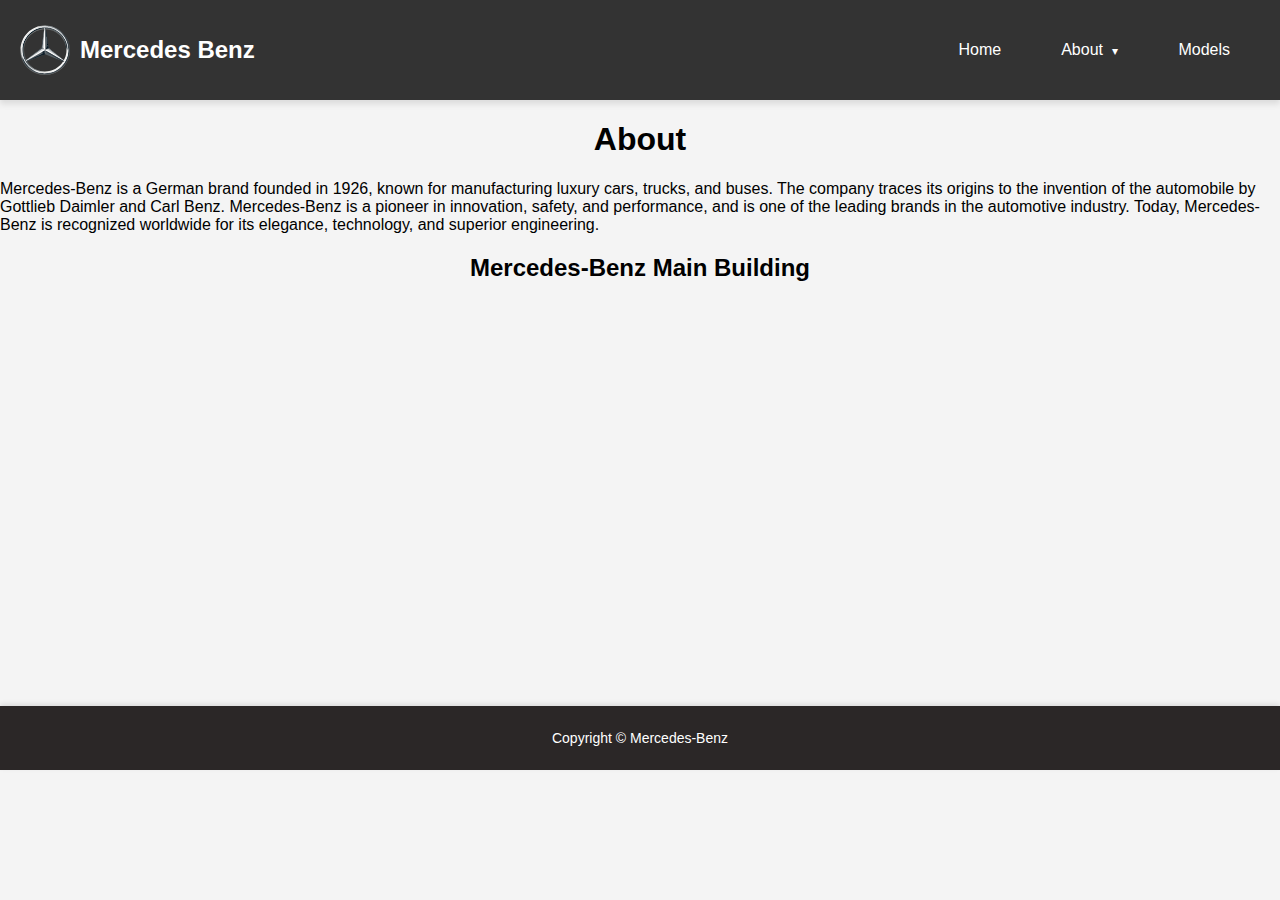
<file: about.html>
<!DOCTYPE html>
<html lang="tr">

<head>
    <meta charset="UTF-8">
    <meta name="viewport" content="width=device-width, initial-scale=1.0">
    <title>Mercedes Benz - About</title>
    <link rel="stylesheet" href="style.css">
</head>

<body>
    <header>
        <nav>
            <div class="logo-container">
                <a href="index.html" class="site-title-link">
                    <img src="logo.svg" alt="Mercedes Logo" class="logo-img">
                    <h1 class="site-title">Mercedes Benz</h1>
                </a>
            </div>
            <ul class="nav-links">
                <li><a href="index.html">Home</a></li>
                <li class="dropdown">
                    <a href="about.html">About <span class="arrow">&#9662;</span></a>
                    <ul class="dropdown-content"> 
                        <li><a href="logos.html">Mercedes logos</a></li>   
                        <li><a href="technology and innovation.html">Technology and Innovation</a></li>
                        <li><a href="founders.html">Founders</a></li>
                    </ul>
                </li> 
                <li><a href="models.html">Models</a></li>  
        </nav>
    </header>

    <div id="content">
        <div id="content">
            <h1 style="text-align: center;">About</h1>
            <p>
                Mercedes-Benz is a German brand founded in 1926, known for manufacturing luxury cars, trucks, and buses. 
                The company traces its origins to the invention of the automobile by Gottlieb Daimler and Carl Benz. 
                Mercedes-Benz is a pioneer in innovation, safety, and performance, and is one of the leading brands in the automotive industry. 
                Today, Mercedes-Benz is recognized worldwide for its elegance, technology, and superior engineering.
            </p>
        </div>
    <div id="map">
        <h2 style="text-align: center;">Mercedes-Benz Main Building</h2>
        <iframe
            src="https://www.google.com/maps/embed?pb=!1m18!1m12!1m3!1d2624.999998473566!2d9.181636315674438!3d48.782318079279534!2m3!1f0!2f0!3f0!3m2!1i1024!2i768!4f13.1!3m3!1m2!1s0x4799db4a0c4d5b6b%3A0x5ad76ab0b8a7db8b!2sMercedes-Benz%20Museum!5e0!3m2!1str!2str!4v1614091923345!5m2!1str!2str"
            width="100%" height="400" style="border:0;" allowfullscreen="" loading="lazy"></iframe>
    </div>
    <div id="footer">
        <p>Copyright © Mercedes-Benz</p>
    </div>
</body>
</html>
</file>
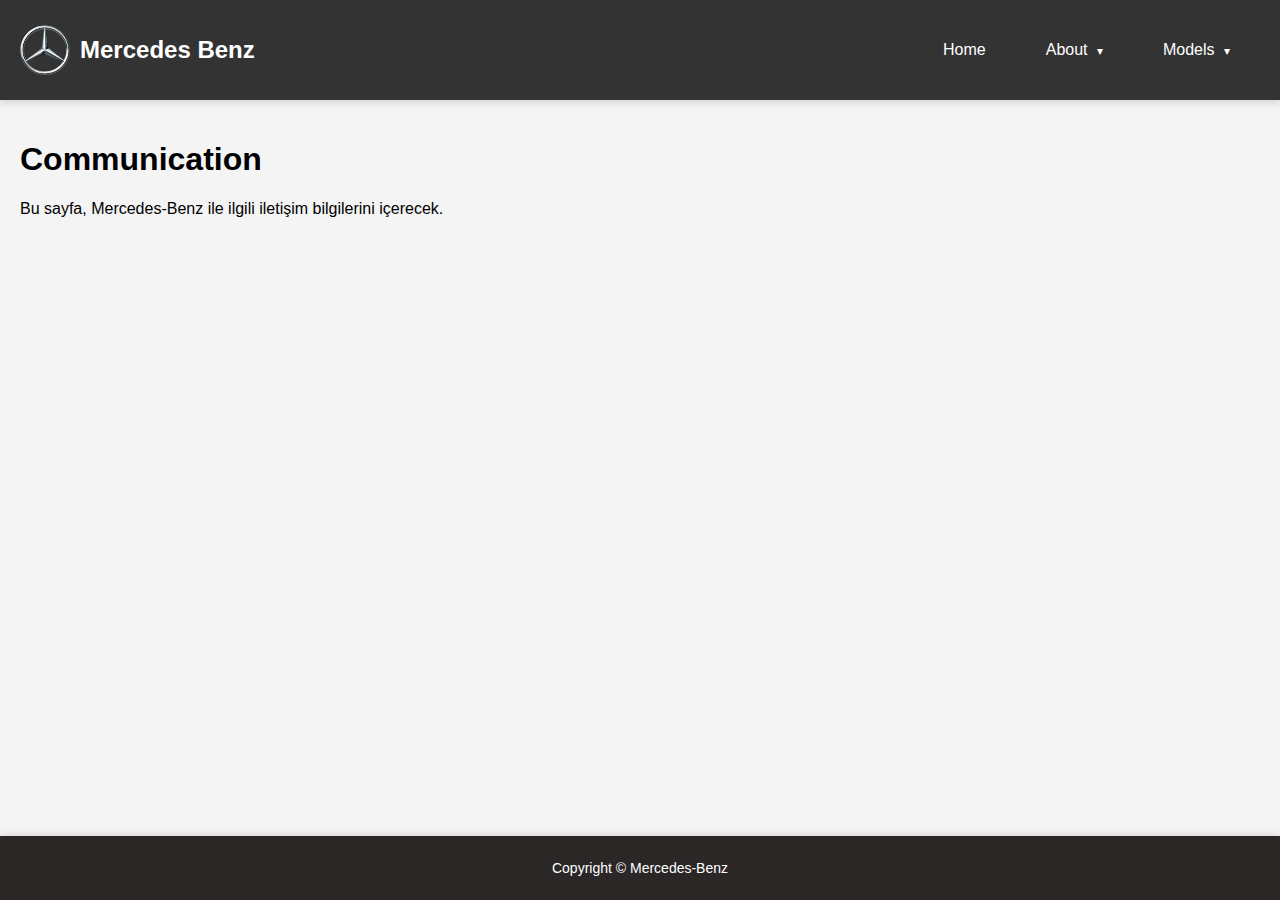
<file: communication.html>
<!DOCTYPE html>
<html lang="tr">

<head>
    <meta charset="UTF-8">
    <meta name="viewport" content="width=device-width, initial-scale=1.0">
    <title>Communication</title>
    <link rel="stylesheet" href="communication.css">
</head>

<body>
    <header>
        <nav>
            <div class="logo-container">
                <a href="index.html" class="site-title-link">
                    <img src="logo.svg" alt="Mercedes Logo" class="logo-img">
                    <h1 class="site-title">Mercedes Benz</h1>
                </a>
            </div>
            <ul class="nav-links">
                <li><a href="index.html">Home</a></li>
                <li class="dropdown">
                    <a href="about.html">About <span class="arrow">&#9662;</span></a>
                    <ul class="dropdown-content">
                        <li><a href="logos.html">Mercedes logos</a></li>
                        <li><a href="technology_and_innovation.html">Technology and Innovation</a></li>
                        <li><a href="communication.html">Communication</a></li>
                    </ul>
                </li>
                <li class="dropdown">
                    <a href="models.html">Models <span class="arrow">&#9662;</span></a>
                    <ul class="dropdown-content">
                        <li><a href="mercedes-benz.html">Mercedes-Benz</a></li>
                        <li><a href="amg.html">AMG</a></li>
                        <li><a href="maybach.html">Maybach</a></li>
                    </ul>
                </li>                
            </ul>
        </nav>
    </header>

    <main id="content">
        <section class="communication-section">
            <h1>Communication</h1>
            <p>Bu sayfa, Mercedes-Benz ile ilgili iletişim bilgilerini içerecek.</p>
        </section>
    </main>

    <footer>
        <p>Copyright © Mercedes-Benz</p>
    </footer>
</body>

</html>
</file>
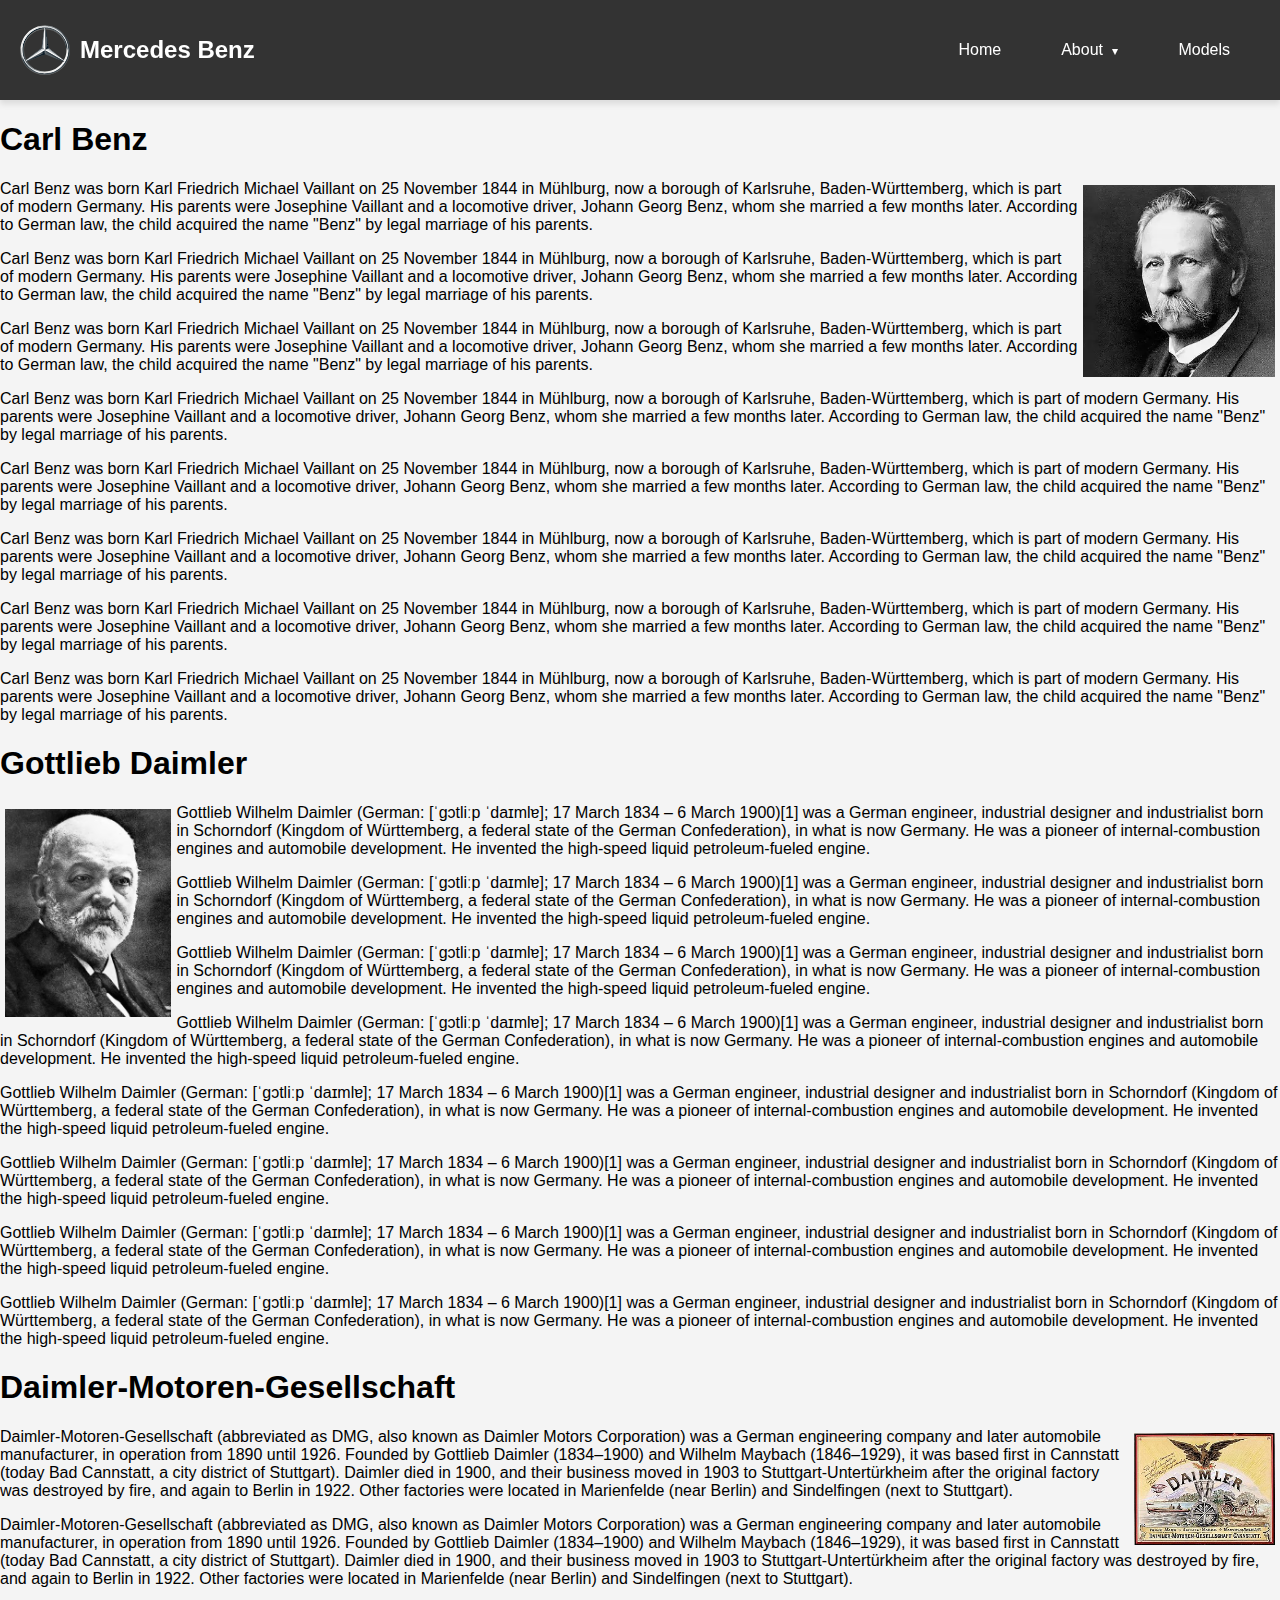
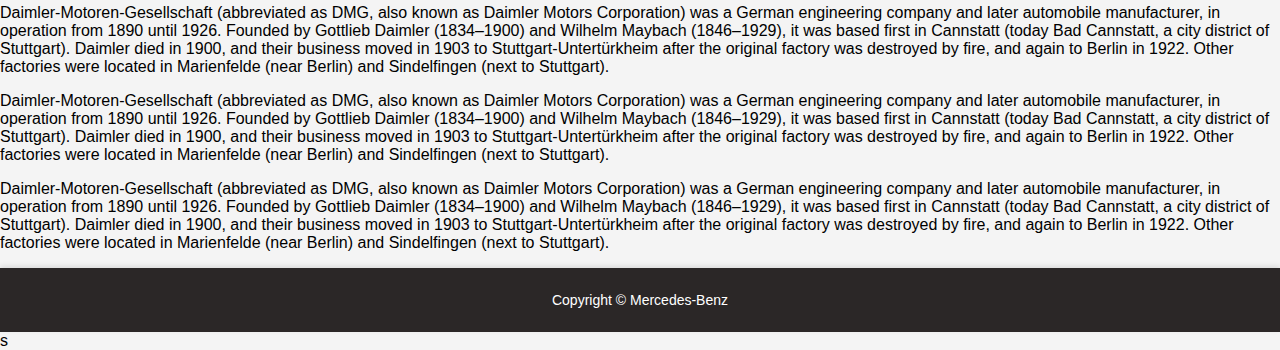
<file: founders.html>
<!DOCTYPE html>
<html lang="tr">

<head>
    <meta charset="UTF-8">
    <meta name="viewport" content="width=device-width, initial-scale=1.0">
    <title>Mercedes Benz - About</title>
    <link rel="stylesheet" href="style.css">
</head>

<body>
    <header>
        <nav>
            <div class="logo-container">
                <a href="index.html" class="site-title-link">
                    <img src="logo.svg" alt="Mercedes Logo" class="logo-img">
                    <h1 class="site-title">Mercedes Benz</h1>
                </a>
            </div>
            <ul class="nav-links">
                <li><a href="index.html">Home</a></li>
                <li class="dropdown">
                    <a href="about.html">About <span class="arrow">&#9662;</span></a>
                    <ul class="dropdown-content"> 
                        <li><a href="logos.html">Mercedes logos</a></li>   
                        <li><a href="technology and innovation.html">Technology and Innovation</a></li>
                        <li><a href="founders.html">Founders</a></li>
                    </ul>
                </li> 
                <li><a href="models.html">Models</a></li>  
        </nav>
    </header>

    <div id="content">
        <h1>Carl Benz</h1>
        <img src="img/carl_benz.jpg" width="15%" style="float:right;margin:5px;">
        <p>
            Carl Benz was born Karl Friedrich Michael Vaillant on 25 November 1844 in Mühlburg, now a borough of
            Karlsruhe, Baden-Württemberg, which is part of modern Germany.
            His parents were Josephine Vaillant and a locomotive driver, Johann Georg Benz, whom she married a few
            months later. According to German law, the child acquired the name
            "Benz" by legal marriage of his parents.
        </p>
        <p>
            Carl Benz was born Karl Friedrich Michael Vaillant on 25 November 1844 in Mühlburg, now a borough of
            Karlsruhe, Baden-Württemberg, which is part of modern Germany.
            His parents were Josephine Vaillant and a locomotive driver, Johann Georg Benz, whom she married a few
            months later. According to German law, the child acquired the name
            "Benz" by legal marriage of his parents.
        </p>
        <p>
            Carl Benz was born Karl Friedrich Michael Vaillant on 25 November 1844 in Mühlburg, now a borough of
            Karlsruhe, Baden-Württemberg, which is part of modern Germany.
            His parents were Josephine Vaillant and a locomotive driver, Johann Georg Benz, whom she married a few
            months later. According to German law, the child acquired the name
            "Benz" by legal marriage of his parents.
        </p>
        <p>
            Carl Benz was born Karl Friedrich Michael Vaillant on 25 November 1844 in Mühlburg, now a borough of
            Karlsruhe, Baden-Württemberg, which is part of modern Germany.
            His parents were Josephine Vaillant and a locomotive driver, Johann Georg Benz, whom she married a few
            months later. According to German law, the child acquired the name
            "Benz" by legal marriage of his parents.
        </p>
        <p>
            Carl Benz was born Karl Friedrich Michael Vaillant on 25 November 1844 in Mühlburg, now a borough of
            Karlsruhe, Baden-Württemberg, which is part of modern Germany.
            His parents were Josephine Vaillant and a locomotive driver, Johann Georg Benz, whom she married a few
            months later. According to German law, the child acquired the name
            "Benz" by legal marriage of his parents.
        </p>
        <p>
            Carl Benz was born Karl Friedrich Michael Vaillant on 25 November 1844 in Mühlburg, now a borough of
            Karlsruhe, Baden-Württemberg, which is part of modern Germany.
            His parents were Josephine Vaillant and a locomotive driver, Johann Georg Benz, whom she married a few
            months later. According to German law, the child acquired the name
            "Benz" by legal marriage of his parents.
        </p>
        <p>
            Carl Benz was born Karl Friedrich Michael Vaillant on 25 November 1844 in Mühlburg, now a borough of
            Karlsruhe, Baden-Württemberg, which is part of modern Germany.
            His parents were Josephine Vaillant and a locomotive driver, Johann Georg Benz, whom she married a few
            months later. According to German law, the child acquired the name
            "Benz" by legal marriage of his parents.
        </p>
        <p>
            Carl Benz was born Karl Friedrich Michael Vaillant on 25 November 1844 in Mühlburg, now a borough of
            Karlsruhe, Baden-Württemberg, which is part of modern Germany.
            His parents were Josephine Vaillant and a locomotive driver, Johann Georg Benz, whom she married a few
            months later. According to German law, the child acquired the name
            "Benz" by legal marriage of his parents.
        </p>

        <h1>Gottlieb Daimler</h1>
        <img src="img/gottlieb-daimler.jpg" width="13%" style="float:left;margin:5px;">
        <p>
            Gottlieb Wilhelm Daimler (German: [ˈɡɔtliːp ˈdaɪmlɐ]; 17 March 1834 – 6 March 1900)[1] was a German
            engineer,
            industrial designer and industrialist born in Schorndorf
            (Kingdom of Württemberg, a federal state of the German Confederation), in what is now Germany.
            He was a pioneer of internal-combustion engines and automobile development. He invented the high-speed
            liquid petroleum-fueled engine.
        </p>
        <p>
            Gottlieb Wilhelm Daimler (German: [ˈɡɔtliːp ˈdaɪmlɐ]; 17 March 1834 – 6 March 1900)[1] was a German
            engineer,
            industrial designer and industrialist born in Schorndorf
            (Kingdom of Württemberg, a federal state of the German Confederation), in what is now Germany.
            He was a pioneer of internal-combustion engines and automobile development. He invented the high-speed
            liquid petroleum-fueled engine.
        </p>
        <p>
            Gottlieb Wilhelm Daimler (German: [ˈɡɔtliːp ˈdaɪmlɐ]; 17 March 1834 – 6 March 1900)[1] was a German
            engineer,
            industrial designer and industrialist born in Schorndorf
            (Kingdom of Württemberg, a federal state of the German Confederation), in what is now Germany.
            He was a pioneer of internal-combustion engines and automobile development. He invented the high-speed
            liquid petroleum-fueled engine.
        </p>
        <p>
            Gottlieb Wilhelm Daimler (German: [ˈɡɔtliːp ˈdaɪmlɐ]; 17 March 1834 – 6 March 1900)[1] was a German
            engineer,
            industrial designer and industrialist born in Schorndorf
            (Kingdom of Württemberg, a federal state of the German Confederation), in what is now Germany.
            He was a pioneer of internal-combustion engines and automobile development. He invented the high-speed
            liquid petroleum-fueled engine.
        </p>
        <p>
            Gottlieb Wilhelm Daimler (German: [ˈɡɔtliːp ˈdaɪmlɐ]; 17 March 1834 – 6 March 1900)[1] was a German
            engineer,
            industrial designer and industrialist born in Schorndorf
            (Kingdom of Württemberg, a federal state of the German Confederation), in what is now Germany.
            He was a pioneer of internal-combustion engines and automobile development. He invented the high-speed
            liquid petroleum-fueled engine.
        </p>
        <p>
            Gottlieb Wilhelm Daimler (German: [ˈɡɔtliːp ˈdaɪmlɐ]; 17 March 1834 – 6 March 1900)[1] was a German
            engineer,
            industrial designer and industrialist born in Schorndorf
            (Kingdom of Württemberg, a federal state of the German Confederation), in what is now Germany.
            He was a pioneer of internal-combustion engines and automobile development. He invented the high-speed
            liquid petroleum-fueled engine.
        </p>
        <p>
            Gottlieb Wilhelm Daimler (German: [ˈɡɔtliːp ˈdaɪmlɐ]; 17 March 1834 – 6 March 1900)[1] was a German
            engineer,
            industrial designer and industrialist born in Schorndorf
            (Kingdom of Württemberg, a federal state of the German Confederation), in what is now Germany.
            He was a pioneer of internal-combustion engines and automobile development. He invented the high-speed
            liquid petroleum-fueled engine.
        </p>
        <p>
            Gottlieb Wilhelm Daimler (German: [ˈɡɔtliːp ˈdaɪmlɐ]; 17 March 1834 – 6 March 1900)[1] was a German
            engineer,
            industrial designer and industrialist born in Schorndorf
            (Kingdom of Württemberg, a federal state of the German Confederation), in what is now Germany.
            He was a pioneer of internal-combustion engines and automobile development. He invented the high-speed
            liquid petroleum-fueled engine.
        </p>

        <h1>Daimler-Motoren-Gesellschaft</h1>
        <img src="img/DMG-Werbung-1890.jpg" width="11%" style="float:right;margin:5px;">
        <p>
            Daimler-Motoren-Gesellschaft (abbreviated as DMG, also known as Daimler Motors Corporation) was a German
            engineering company and later automobile manufacturer, in operation from 1890 until 1926.
            Founded by Gottlieb Daimler (1834–1900) and Wilhelm Maybach (1846–1929), it was based first in Cannstatt
            (today Bad Cannstatt, a city district of Stuttgart). Daimler died in 1900, and their business
            moved in 1903 to Stuttgart-Untertürkheim after the original factory was destroyed by fire, and again to
            Berlin in 1922. Other factories were located in Marienfelde (near Berlin) and Sindelfingen (next to
            Stuttgart).
        </p>
        <p>
            Daimler-Motoren-Gesellschaft (abbreviated as DMG, also known as Daimler Motors Corporation) was a German
            engineering company and later automobile manufacturer, in operation from 1890 until 1926.
            Founded by Gottlieb Daimler (1834–1900) and Wilhelm Maybach (1846–1929), it was based first in Cannstatt
            (today Bad Cannstatt, a city district of Stuttgart). Daimler died in 1900, and their business
            moved in 1903 to Stuttgart-Untertürkheim after the original factory was destroyed by fire, and again to
            Berlin in 1922. Other factories were located in Marienfelde (near Berlin) and Sindelfingen (next to
            Stuttgart).
        </p>
        <p>
            Daimler-Motoren-Gesellschaft (abbreviated as DMG, also known as Daimler Motors Corporation) was a German
            engineering company and later automobile manufacturer, in operation from 1890 until 1926.
            Founded by Gottlieb Daimler (1834–1900) and Wilhelm Maybach (1846–1929), it was based first in Cannstatt
            (today Bad Cannstatt, a city district of Stuttgart). Daimler died in 1900, and their business
            moved in 1903 to Stuttgart-Untertürkheim after the original factory was destroyed by fire, and again to
            Berlin in 1922. Other factories were located in Marienfelde (near Berlin) and Sindelfingen (next to
            Stuttgart).
        </p>
        <p>
            Daimler-Motoren-Gesellschaft (abbreviated as DMG, also known as Daimler Motors Corporation) was a German
            engineering company and later automobile manufacturer, in operation from 1890 until 1926.
            Founded by Gottlieb Daimler (1834–1900) and Wilhelm Maybach (1846–1929), it was based first in Cannstatt
            (today Bad Cannstatt, a city district of Stuttgart). Daimler died in 1900, and their business
            moved in 1903 to Stuttgart-Untertürkheim after the original factory was destroyed by fire, and again to
            Berlin in 1922. Other factories were located in Marienfelde (near Berlin) and Sindelfingen (next to
            Stuttgart).
        </p>
        <p>
            Daimler-Motoren-Gesellschaft (abbreviated as DMG, also known as Daimler Motors Corporation) was a German
            engineering company and later automobile manufacturer, in operation from 1890 until 1926.
            Founded by Gottlieb Daimler (1834–1900) and Wilhelm Maybach (1846–1929), it was based first in Cannstatt
            (today Bad Cannstatt, a city district of Stuttgart). Daimler died in 1900, and their business
            moved in 1903 to Stuttgart-Untertürkheim after the original factory was destroyed by fire, and again to
            Berlin in 1922. Other factories were located in Marienfelde (near Berlin) and Sindelfingen (next to
            Stuttgart).
        </p>
    </div>
    <div id="footer">
        <p>Copyright © Mercedes-Benz</p>
    </div>
</body>
</html>

<search>s</search>
</file>
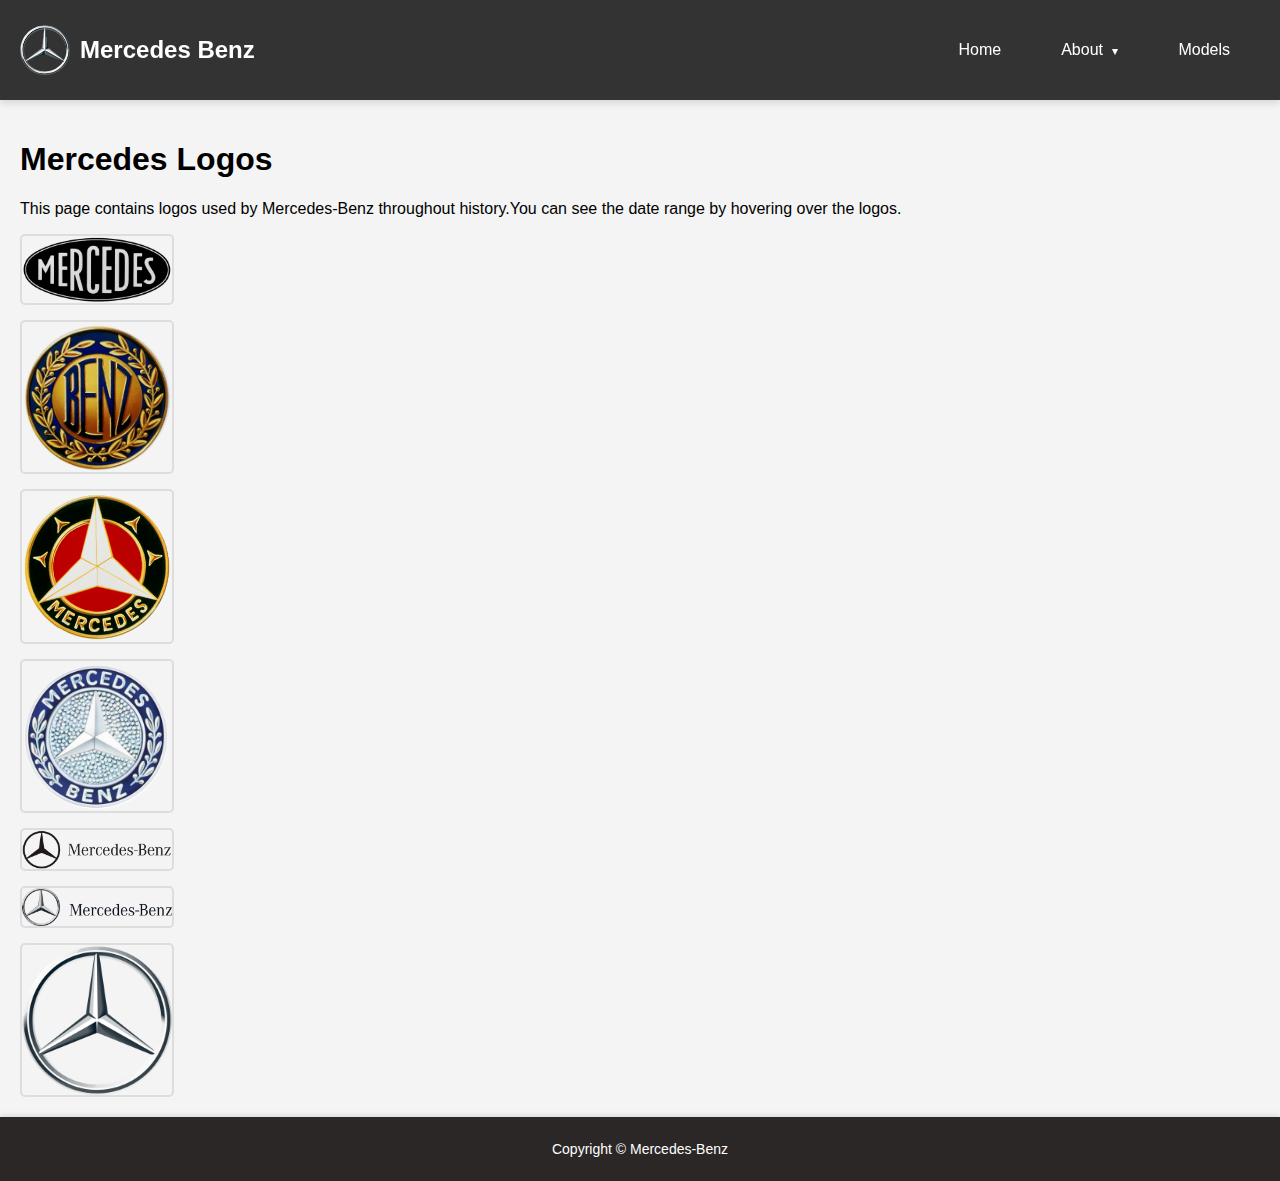
<file: logos.html>
<!DOCTYPE html>
<html lang="tr">
<head>
    <meta charset="UTF-8">
    <meta name="viewport" content="width=device-width, initial-scale=1.0">
    <title>Mercedes Logos</title>
    <link rel="stylesheet" href="logos.css">
</head>
<body>
    <header>
        <nav>
            <div class="logo-container">
                <a href="index.html" class="site-title-link">
                    <img src="logo.svg" alt="Mercedes Logo" class="logo-img">
                    <h1 class="site-title">Mercedes Benz</h1>
                </a>
            </div>
            <ul class="nav-links">
                <li><a href="index.html">Home</a></li>
                <li class="dropdown">
                    <a href="about.html">About <span class="arrow">&#9662;</span></a>
                    <ul class="dropdown-content"> 
                        <li><a href="logos.html">Mercedes logos</a></li>   
                        <li><a href="technology and innovation.html">Technology and Innovation</a></li>
                        <li><a href="founders.html">Founders</a></li>
                    </ul>
                </li> 
                <li><a href="models.html">Models</a></li>  
        </nav>
    </header>

    <main id="content">
        <section class="logos-section">
            <h1>Mercedes Logos</h1>
            <p>This page contains logos used by Mercedes-Benz throughout history.You can see the date range by hovering over the logos.</p>
            <div class="logos-gallery">
                <!-- Logolar -->
                <div class="logo-item">
                    <img src="img/mercedes_logo_2.png" alt="Mercedes Logo 1">
                    <span class="logo-period">1909-1916</span>
                </div>
                <div class="logo-item">
                    <img src="img/mercedes_logo_3.png" alt="Mercedes Logo 2">
                    <span class="logo-period">1916-1926</span>
                </div>
                <div class="logo-item">
                    <img src="img/mercedes_logo_4.png" alt="Mercedes Logo 3">
                    <span class="logo-period">1926-1933</span>
                </div>
                <div class="logo-item">
                    <img src="img/mercedes_logo_5.png" alt="Mercedes Logo 4">
                    <span class="logo-period">1933-1989</span>
                </div>
                <div class="logo-item">
                    <img src="img/mercedes_logo_6.png" alt="Mercedes Logo 5">
                    <span class="logo-period">1989-2007</span>
                </div>
                <div class="logo-item">
                    <img src="img/mercedes_logo_7.png" alt="Mercedes Logo 6">
                    <span class="logo-period">2007-2018</span>
                </div>
                <div class="logo-item">
                    <img src="img/mercedes_logo_8.png" alt="Mercedes Logo 7">
                    <span class="logo-period">2018-present</span>
                </div>
            </div>
        </section>
    </main>

    <footer>
        <p>Copyright © Mercedes-Benz</p>
    </footer>
</body>
</html>
</file>
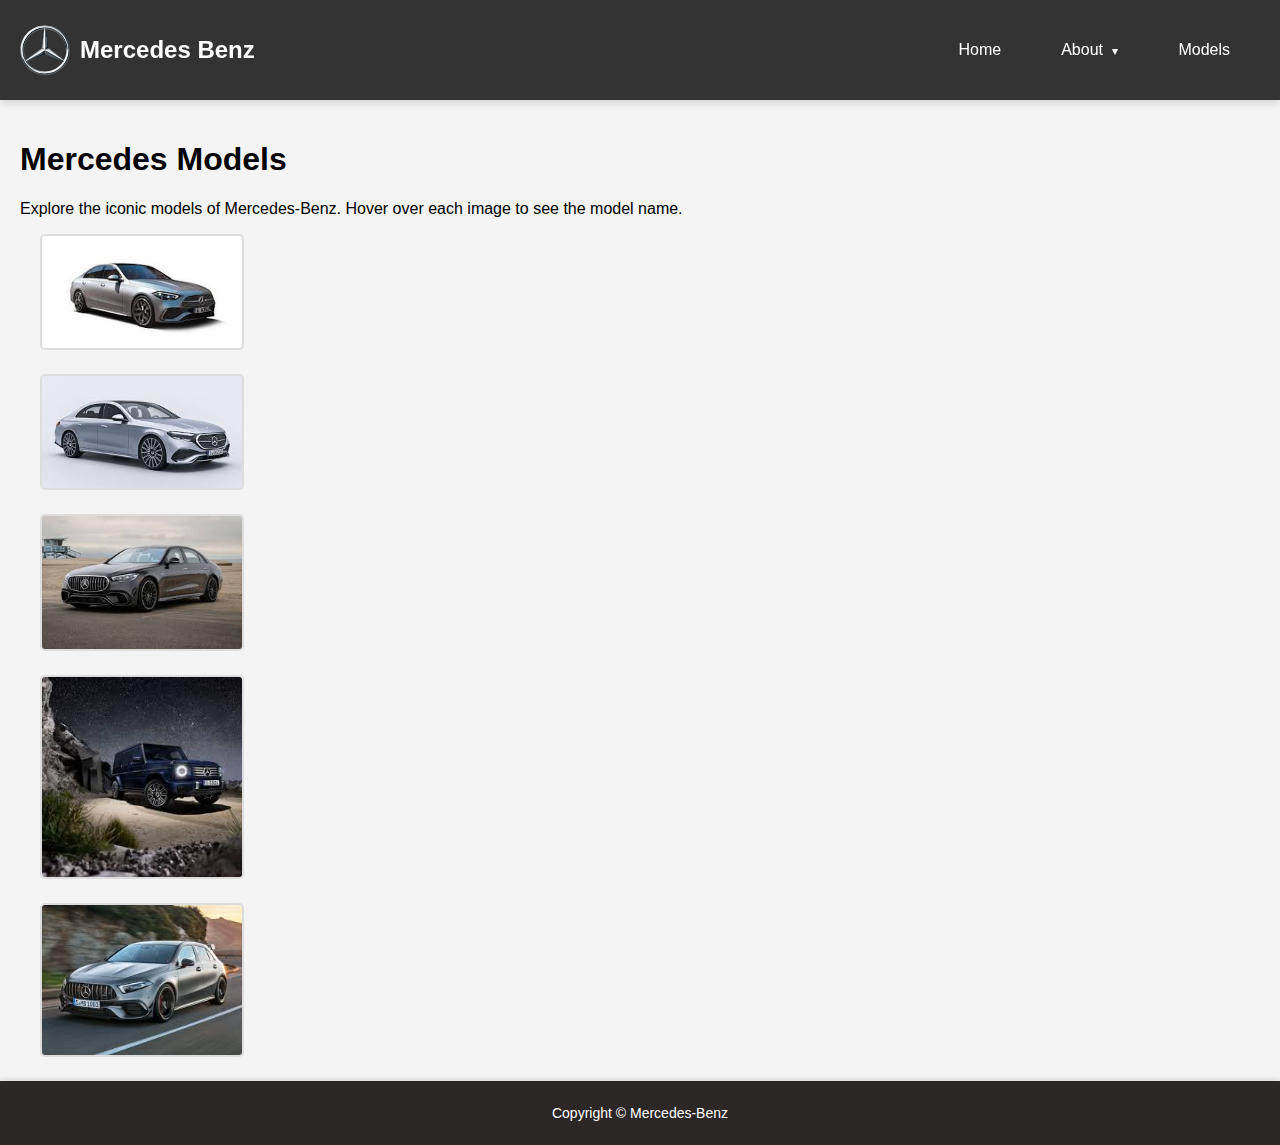
<file: models.html>
<!DOCTYPE html>
<html lang="tr">
<head>
    <meta charset="UTF-8">
    <meta name="viewport" content="width=device-width, initial-scale=1.0">
    <title>Mercedes Models</title>
    <link rel="stylesheet" href="models.css">
</head>
<body>
    <header>
        <nav>
            <div class="logo-container">
                <a href="index.html" class="site-title-link">
                    <img src="logo.svg" alt="Mercedes Logo" class="logo-img">
                    <h1 class="site-title">Mercedes Benz</h1>
                </a>
            </div>
            <ul class="nav-links">
                <li><a href="index.html">Home</a></li>
                <li class="dropdown">
                    <a href="about.html">About <span class="arrow">&#9662;</span></a>
                    <ul class="dropdown-content"> 
                        <li><a href="logos.html">Mercedes logos</a></li>   
                        <li><a href="technology and innovation.html">Technology and Innovation</a></li>
                        <li><a href="founders.html">Founders</a></li>
                    </ul>
                </li> 
                <li><a href="models.html">Models</a></li>  
        </nav>
    </header>

    <main id="content">
        <section class="models-section">
            <h1>Mercedes Models</h1>
            <p>Explore the iconic models of Mercedes-Benz. Hover over each image to see the model name.</p>
            <div class="models-gallery">
                <!-- Modeller -->
                <div class="model-item">
                    <div class="model-image">
                        <img src="img/model_1.jpg" alt="Mercedes Model 1">
                    </div>
                    <div class="model-description">
                        <span class="model-name">Mercedes-Benz C-Class</span>
                        <p class="model-text">The Mercedes-Benz C-Class is a series of compact executive cars produced by Mercedes-Benz Group AG. Introduced in 1993 as a replacement for the 190 (W201) range, the C-Class was the smallest model in the marque's line-up until the W168 A-Class arrived in 1997. The C-Class has been available with a "4MATIC" four-wheel drive option since 2002. The third generation (W204) was launched in 2007 while the current W206 generation was launched in 2021.</p>
                    </div>
                </div>
                <div class="model-item">
                    <div class="model-image">
                        <img src="img/model_2.jpg" alt="Mercedes Model 2">
                    </div>
                    <div class="model-description">
                        <span class="model-name">Mercedes-Benz E-Class</span>
                        <p class="model-text">The E-Class is an executive car line-up produced by Mercedes-Benz. First introduced in 1953, the E-Class has consistently been among the brand’s most popular models, known for its luxury, performance, and cutting-edge technology.</p>
                    </div>
                </div>
                <div class="model-item">
                    <div class="model-image">
                        <img src="img/model_3.jpg" alt="Mercedes Model 3">
                    </div>
                    <div class="model-description">
                        <span class="model-name">Mercedes-Benz S-Class</span>
                        <p class="model-text">The S-Class is the flagship luxury vehicle produced by Mercedes-Benz, showcasing the latest technology and innovation. It has been a symbol of performance and refinement since its introduction in 1954.</p>
                    </div>
                </div>
                <div class="model-item">
                    <div class="model-image">
                        <img src="img/model_4.jpg" alt="Mercedes Model 4">
                    </div>
                    <div class="model-description">
                        <span class="model-name">Mercedes-Benz G-Class</span>
                        <p class="model-text">The G-Class is a luxury SUV that combines off-road capability with opulent design. Initially developed as a military vehicle in 1979, it has since evolved into a luxury icon.</p>
                    </div>
                </div>
                <div class="model-item">
                    <div class="model-image">
                        <img src="img/model_5.jpg" alt="Mercedes Model 5">
                    </div>
                    <div class="model-description">
                        <span class="model-name">Mercedes-Benz A-Class</span>
                        <p class="model-text">The A-Class is a compact luxury hatchback produced by Mercedes-Benz. It is known for its youthful styling, advanced technology, and strong performance, making it a popular choice among younger buyers.</p>
                    </div>
                </div>
            </div>
        </section>
    </main>

    <footer>
        <p>Copyright © Mercedes-Benz</p>
    </footer>
</body>
</html>
</file>
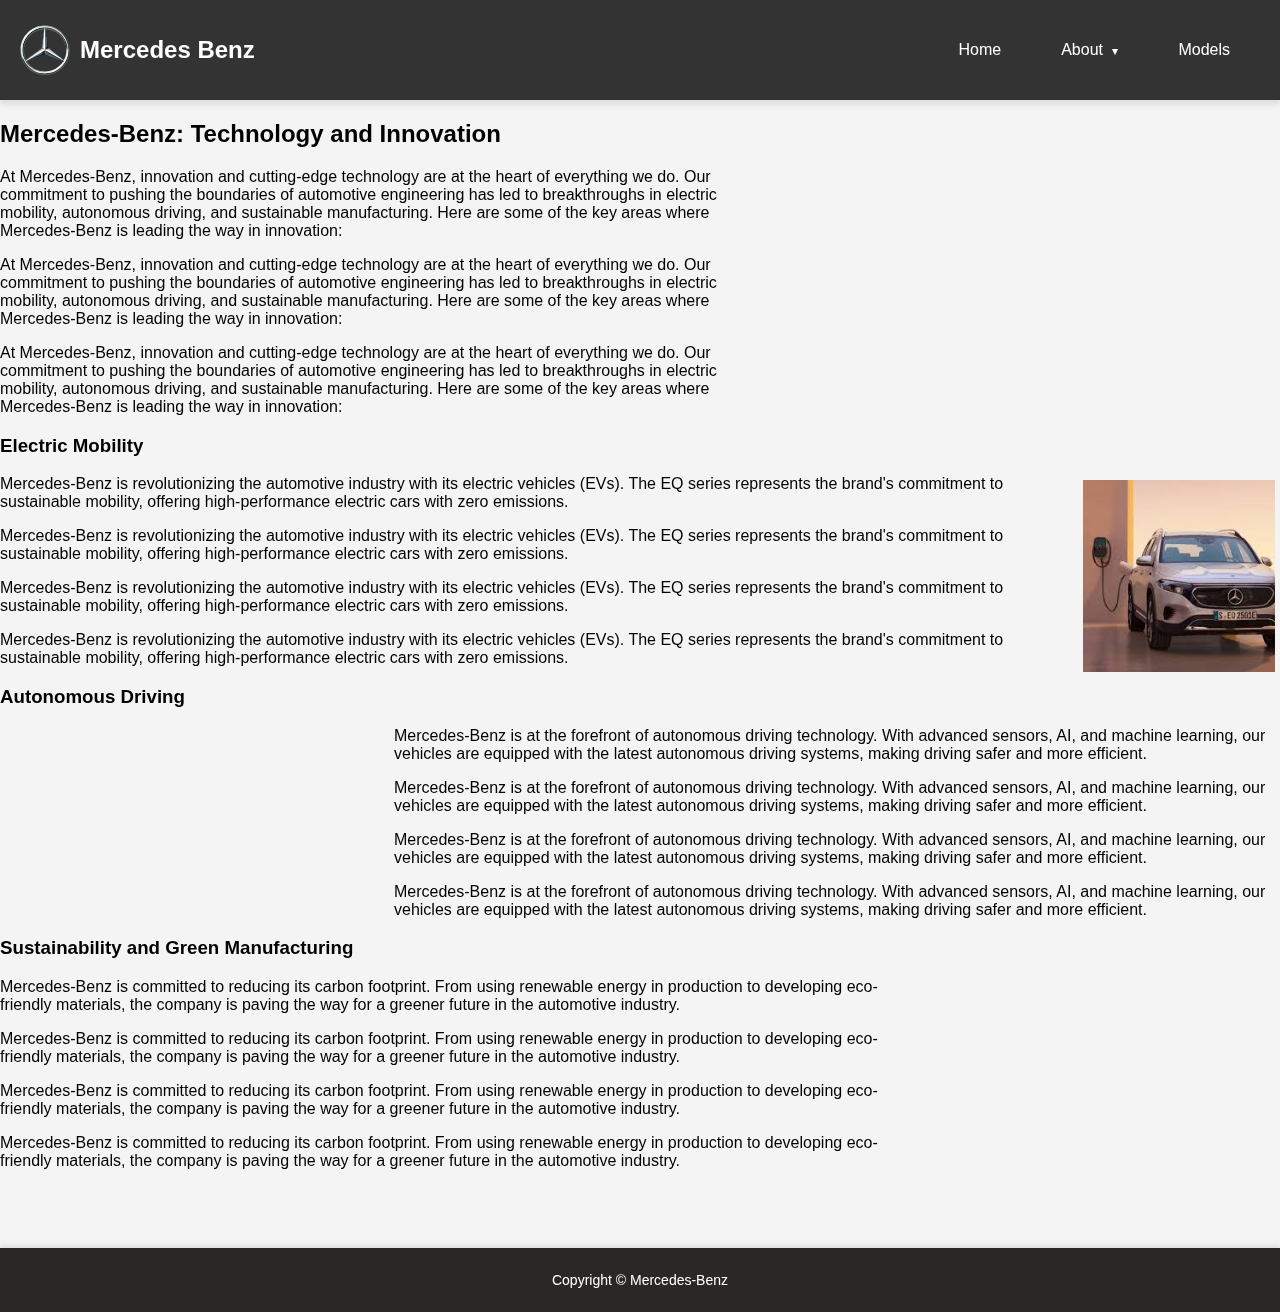
<file: technology and innovation.html>
<!DOCTYPE html>
<html lang="tr">

<head>
    <meta charset="UTF-8">
    <meta name="viewport" content="width=device-width, initial-scale=1.0">
    <title>Mercedes Benz - About</title>
    <link rel="stylesheet" href="style.css">
</head>

<body>
    <header>
        <nav>
            <div class="logo-container">
                <a href="index.html" class="site-title-link">
                    <img src="logo.svg" alt="Mercedes Logo" class="logo-img">
                    <h1 class="site-title">Mercedes Benz</h1>
                </a>
            </div>
            <ul class="nav-links">
                <li><a href="index.html">Home</a></li>
                <li class="dropdown">
                    <a href="about.html">About <span class="arrow">&#9662;</span></a>
                    <ul class="dropdown-content"> 
                        <li><a href="logos.html">Mercedes logos</a></li>   
                        <li><a href="technology and innovation.html">Technology and Innovation</a></li>
                        <li><a href="founders.html">Founders</a></li>
                    </ul>
                </li> 
                <li><a href="models.html">Models</a></li>  
        </nav>
    </header>

    <!-- Technology and Innovation Section -->
    <section id="technology-innovation">
        <iframe 
        width="500" 
        height="275" 
        style="float:right; margin:5px;" 
        src="https://www.youtube.com/embed/rstY8u0vpLA?si=GuVsQN5C7IzpL9sj" 
        title="YouTube video player" 
        frameborder="0" 
        allow="accelerometer; autoplay; clipboard-write; encrypted-media; gyroscope; picture-in-picture; web-share" 
        referrerpolicy="strict-origin-when-cross-origin" 
        allowfullscreen>
        </iframe>
        <h2>Mercedes-Benz: Technology and Innovation</h2>
        <p>At Mercedes-Benz, innovation and cutting-edge technology are at the heart of everything we do.
        Our commitment to pushing the boundaries of automotive engineering has led to breakthroughs in electric mobility, autonomous driving, and sustainable manufacturing.
        Here are some of the key areas where Mercedes-Benz is leading the way in innovation:</p>
        <p>At Mercedes-Benz, innovation and cutting-edge technology are at the heart of everything we do.
        Our commitment to pushing the boundaries of automotive engineering has led to breakthroughs in electric mobility, autonomous driving, and sustainable manufacturing.
        Here are some of the key areas where Mercedes-Benz is leading the way in innovation:</p>
        <p>At Mercedes-Benz, innovation and cutting-edge technology are at the heart of everything we do.
        Our commitment to pushing the boundaries of automotive engineering has led to breakthroughs in electric mobility, autonomous driving, and sustainable manufacturing.
        Here are some of the key areas where Mercedes-Benz is leading the way in innovation:</p>
        <div class="technology-image-container"></div>
        
        
        </div>
        
        <div class="innovation-areas">
            <div class="innovation-item">
                <h3>Electric Mobility</h3>
                <img src="img/mercedes-elektrikli.jpg" width="15%" style="float:right;margin:5px;">
                <p>Mercedes-Benz is revolutionizing the automotive industry with its electric vehicles (EVs). The EQ series represents the brand's commitment to sustainable mobility,
                offering high-performance electric cars with zero emissions.</p>
                <p>Mercedes-Benz is revolutionizing the automotive industry with its electric vehicles (EVs). The EQ series represents the brand's commitment to sustainable mobility,
                offering high-performance electric cars with zero emissions.</p>
                <p>Mercedes-Benz is revolutionizing the automotive industry with its electric vehicles (EVs). The EQ series represents the brand's commitment to sustainable mobility,
                offering high-performance electric cars with zero emissions.</p>
                <p>Mercedes-Benz is revolutionizing the automotive industry with its electric vehicles (EVs). The EQ series represents the brand's commitment to sustainable mobility,
                offering high-performance electric cars with zero emissions.</p>
            </div>
            <div class="innovation-item">
                <h3>Autonomous Driving</h3>
                <iframe 
                src="https://www.youtube.com/embed/k_wxo88xugU?si=QwqR5VdsSh01FqNN" 
                width="30%" 
                height="200" 
                style="float:left; margin:5px;" 
                title="Autonomous Driving" 
                frameborder="0" 
                allow="accelerometer; autoplay; clipboard-write; encrypted-media; gyroscope; picture-in-picture; web-share" 
                referrerpolicy="strict-origin-when-cross-origin" 
                allowfullscreen>
                </iframe>
                <p>Mercedes-Benz is at the forefront of autonomous driving technology. With advanced sensors, AI, and machine learning, our vehicles are equipped with the latest autonomous
                driving systems, making driving safer and more efficient.</p>
                <p>Mercedes-Benz is at the forefront of autonomous driving technology. With advanced sensors, AI, and machine learning, our vehicles are equipped with the latest autonomous
                driving systems, making driving safer and more efficient.</p>
                <p>Mercedes-Benz is at the forefront of autonomous driving technology. With advanced sensors, AI, and machine learning, our vehicles are equipped with the latest autonomous
                driving systems, making driving safer and more efficient.</p>
                <p>Mercedes-Benz is at the forefront of autonomous driving technology. With advanced sensors, AI, and machine learning, our vehicles are equipped with the latest autonomous
                driving systems, making driving safer and more efficient.</p>
            </div>
            <div class="innovation-item">
                <h3>Sustainability and Green Manufacturing</h3>
                <iframe src="https://www.youtube.com/embed/Rgit2T2L9vg?si=adkrlI9kGg4cijIl" 
                width="30%" 
                height="260" 
                style="float:right;margin:5px;" 
                title="Sustainability and Green Manufacturing" 
                frameborder="0" 
                allow="accelerometer; clipboard-write; encrypted-media; gyroscope; picture-in-picture; web-share" 
                referrerpolicy="strict-origin-when-cross-origin" 
                allowfullscreen>
                </iframe>
                
                <p>Mercedes-Benz is committed to reducing its carbon footprint. From using renewable energy in production to developing eco-friendly materials, the company is paving the way
                for a greener future in the automotive industry.</p>
                <p>Mercedes-Benz is committed to reducing its carbon footprint. From using renewable energy in production to developing eco-friendly materials, the company is paving the way
                for a greener future in the automotive industry.</p>
                <p>Mercedes-Benz is committed to reducing its carbon footprint. From using renewable energy in production to developing eco-friendly materials, the company is paving the way
                for a greener future in the automotive industry.</p>
                <p>Mercedes-Benz is committed to reducing its carbon footprint. From using renewable energy in production to developing eco-friendly materials, the company is paving the way
                for a greener future in the automotive industry.</p>
                
                <!-- Video Embed with autoplay and mute -->
            </div>
        </div>
    </section>

    <!-- Footer -->
    <div id="footer">
        <p>Copyright © Mercedes-Benz</p>
    </div>
</body>
</html>
</file>
<file: style.css>
/* Genel Ayarlar */
body {
    margin: 0;
    font-family: Arial, sans-serif;
    background-color: #f4f4f4;
    display: flex;
    flex-direction: column;
    min-height: 100vh;
}

/* Header Ayarları */
header {
    background-color: #333;
    padding: 25px 20px;
    position: sticky;
    top: 0;
    z-index: 1000;
    box-shadow: 0 4px 6px rgba(0, 0, 0, 0.1);
    display: flex;
    justify-content: space-between;
    align-items: center;
}

/* Logo ve Başlık Ayarları */
.logo-container {
    display: flex;
    align-items: center;
    flex: 1;
}

.logo-img {
    width: 50px;
    height: auto;
    margin-right: 10px;
}

.site-title {
    margin: 0;
    color: white;
    font-size: 24px;
    font-weight: bold;
}

.site-title-link {
    text-decoration: none;
    display: flex;
    align-items: center;
    color: white;
}

.site-title-link:hover {
    opacity: 0.8;
}

/* Menü Ayarları */
nav {
    display: flex;
    justify-content: space-between;
    align-items: center;
    width: 100%;
}

.nav-links {
    list-style: none;
    display: flex;
    margin: 0;
    padding: 0;
    justify-content: flex-end; /* Sağ tarafa hizalar */
    flex: 1; /* Sağ tarafa genişlik verir */
}

.nav-links li {
    margin: 0 15px;
    position: relative; /* Dropdown için gerekli */
}

.nav-links a {
    text-decoration: none;
    color: white;
    padding: 10px 15px;
    transition: background-color 0.3s ease;
    font-size: 16px;
    border-radius: 0; /* Yuvarlak köşe kaldırıldı */
}

.nav-links a:hover {
    background-color: #575757;
    border-radius: 0; /* Hover durumunda da yuvarlak köşe kaldırıldı */
}

/* Ok İşareti Stili */
.arrow {
    margin-left: 5px; /* Ok işaretini yazıdan ayırır */
    font-size: 12px; /* Ok işaretinin boyutunu ayarlar */
    transition: transform 0.3s ease; /* Animasyon ekler */
}

/* Hover Durumunda Ok İşareti */
.dropdown:hover .arrow {
    transform: rotate(180deg); /* Hover olduğunda oku yukarı çevirir */
}

/* Dropdown Ayarları */
.dropdown {
    position: relative; /* Dropdown menüsünü menü öğesiyle ilişkilendirir */
}

.dropdown-content {
    display: none;
    position: absolute;
    background-color: white;
    box-shadow: 0px 8px 16px rgba(0, 0, 0, 0.2);
    z-index: 1000; /* Dropdown menüsünü diğer öğelerin üstünde tutar */
    min-width: 200px;
    border-radius: 5px;
    overflow: hidden;
    left: auto; /* Sol hizalamayı kaldırır */
    right: 0; /* Sağ hizalar */
}

.dropdown-content a {
    padding: 10px 15px;
    color: #333;
    text-decoration: none;
    display: block;
}

.dropdown-content a:hover {
    background-color: #f4f4f4;
}

.dropdown:hover .dropdown-content {
    display: block; /* Hover edildiğinde dropdown görünür */
}

/* Hero Bölümü */
#hero {
    background-image: url('hero-image.jpg'); /* Arka plan resmi */
    background-size: cover;
    background-position: center;
    height: 600px;
    display: flex;
    justify-content: center;
    align-items: center;
    color: rgb(0, 0, 0);
    text-align: center;
    flex-direction: column;
    padding: 20px;
}

.hero-content {
    z-index: 1;
}

.hero-content h2 {
    font-size: 48px;
    margin-bottom: 20px;
}

.hero-content p {
    font-size: 20px;
    margin-bottom: 30px;
}

.btn-primary {
    padding: 15px 30px;
    background-color: #333;
    color: white;
    text-decoration: none;
    font-size: 18px;
    border-radius: 5px;
    transition: background-color 0.3s ease;
    pointer-events: auto;
}

.btn-primary:hover {
    background-color: #575757;
    /* pointer-events: none; */  /* Bu satırı tamamen kaldır */
}

/* Model Linkleri */
.model-links {
    display: flex;
    justify-content: center;
    gap: 30px;
    margin-top: 40px;
    width: 100%;
}

.model-link {
    text-align: center;
    max-width: 300px;
    width: 100%;
}

.model-link img {
    width: 250px;  /* Sabit genişlik */
    height: 135px; /* Sabit yükseklik */
    object-fit: auto; /* Görselleri kırpmadan hizalar */
    border-radius: 8px;
    box-shadow: 0 4px 6px rgba(0, 0, 0, 0.3);
    transition: transform 0.3s ease;
}

.model-link:hover img {
    transform: scale(1.05); /* Hover etkisi ile görsel büyütme */
}

.model-link h3 {
    margin-top: 15px;
    font-size: 24px;
    font-weight: bold;
    color: #333;
}

.model-link a {
    pointer-events: none; /* Bu, linklerin tıklanabilirliğini devre dışı bırakır */
}

.model-link a:hover {
    transform: scale(1.05); /* Hover etkisi ile model bağlantısını büyütme */
}

/* Kullanıcı Yorumları */
#testimonials {
    padding: 50px 20px;
    background-color: #333;
    color: white;
    text-align: center;
}

.testimonial-cards {
    display: flex;
    justify-content: space-around;
    gap: 20px;
    flex-wrap: wrap;
}

.testimonial-card {
    background-color: #444;
    border-radius: 10px;
    padding: 20px;
    width: 30%;
    box-shadow: 0 4px 8px rgba(0, 0, 0, 0.1);
}

.testimonial-card p {
    font-size: 18px;
    font-style: italic;
}

.testimonial-card span {
    display: block;
    margin-top: 10px;
    font-size: 16px;
    font-weight: bold;
}

/* İletişim Formu */
#contact {
    padding: 50px 20px;
    background-color: #f4f4f4;
    text-align: center;
}

form {
    display: flex;
    flex-direction: column;
    align-items: center;
    gap: 15px;
}

input, textarea {
    padding: 10px;
    width: 300px;
    border: 1px solid #ccc;
    border-radius: 5px;
}

button {
    padding: 10px 20px;
    background-color: #333;
    color: white;
    border: none;
    border-radius: 5px;
    cursor: pointer;
}

button:hover {
    background-color: #575757;
}

/* Footer Ayarları */
#footer {
    background-color: #2b2727;
    padding: 10px 0;
    font-size: 14px;
    color: #ffffff;
    text-align: center;
    box-shadow: 0 -2px 5px rgba(0, 0, 0, 0.1);
}

/* Responsive Ayarları */
@media (max-width: 768px) {
    nav {
        flex-direction: column;
        align-items: flex-start;
    }

    .nav-links {
        flex-direction: column;
        width: 100%;
    }

    .nav-links li {
        margin: 5px 0;
    }

    .nav-links a {
        width: 100%;
        text-align: left;
    }

    #hero h2 {
        font-size: 32px;
    }

    #hero p {
        font-size: 16px;
    }

    .testimonial-card {
        width: 100%;
    }
}
</file>
<file: communication.css>
/* Genel Ayarlar */
body {
    margin: 0;
    font-family: Arial, sans-serif;
    background-color: #f4f4f4;
    display: flex;
    flex-direction: column;
    min-height: 100vh;
}

/* Header Ayarları */
header {
    background-color: #333;
    padding: 25px 20px;
    position: sticky;
    top: 0;
    z-index: 1000;
    box-shadow: 0 4px 6px rgba(0, 0, 0, 0.1);
    display: flex;
    justify-content: space-between;
    align-items: center;
}

/* Logo ve Başlık */
.logo-container {
    display: flex;
    align-items: center;
    flex: 1;
}

.logo-img {
    width: 50px;
    height: auto;
    margin-right: 10px;
}

.site-title {
    margin: 0;
    color: white;
    font-size: 24px;
    font-weight: bold;
}

.site-title-link {
    text-decoration: none;
    display: flex;
    align-items: center;
    color: white;
}

.site-title-link:hover {
    opacity: 0.8;
}

/* Menü Ayarları */
nav {
    display: flex;
    justify-content: space-between;
    align-items: center;
    width: 100%;
}

.nav-links {
    list-style: none;
    display: flex;
    margin: 0;
    padding: 0;
    justify-content: flex-end; /* Sağ tarafa hizalar */
    flex: 1; /* Sağ tarafa genişlik verir */
}

.nav-links li {
    margin: 0 15px;
    position: relative; /* Dropdown için gerekli */
}

.nav-links a {
    text-decoration: none;
    color: white;
    padding: 10px 15px;
    transition: background-color 0.3s ease;
    font-size: 16px;
    border-radius: 0; /* Yuvarlak köşe kaldırıldı */
}

.nav-links a:hover {
    background-color: #575757;
    border-radius: 0; /* Hover durumunda da yuvarlak köşe kaldırıldı */
}

/* Ok İşareti Stili */
.arrow {
    margin-left: 5px; /* Ok işaretini yazıdan ayırır */
    font-size: 12px; /* Ok işaretinin boyutunu ayarlar */
    transition: transform 0.3s ease; /* Animasyon ekler */
}

/* Hover Durumunda Ok İşareti */
.dropdown:hover .arrow {
    transform: rotate(180deg); /* Hover olduğunda oku yukarı çevirir */
}

/* Dropdown Ayarları */
.dropdown {
    position: relative; /* Dropdown menüsünü menü öğesiyle ilişkilendirir */
}

.dropdown-content {
    display: none;
    position: absolute;
    background-color: white;
    box-shadow: 0px 8px 16px rgba(0, 0, 0, 0.2);
    z-index: 1000; /* Dropdown menüsünü diğer öğelerin üstünde tutar */
    min-width: 200px;
    border-radius: 5px;
    overflow: hidden;
    left: auto; /* Sol hizalamayı kaldırır */
    right: 0; /* Sağ hizalar */
}

.dropdown-content a {
    padding: 10px 15px;
    color: #333;
    text-decoration: none;
    display: block;
}

.dropdown-content a:hover {
    background-color: #f4f4f4;
}

.dropdown:hover .dropdown-content {
    display: block; /* Hover edildiğinde dropdown görünür */
}

/* İçerik Konteyneri */
#content {
    flex: 1;
    padding: 20px;
}

/* Footer */
footer {
    background-color: #2b2727;
    padding: 10px 0;
    font-size: 14px;
    color: #ffffff;
    text-align: center;
    box-shadow: 0 -2px 5px rgba(0, 0, 0, 0.1);
}

/* Responsive Ayarlar */
@media (max-width: 768px) {
    nav {
        flex-direction: column;
        align-items: flex-start;
    }

    .nav-links {
        flex-direction: column;
        width: 100%;
    }

    .nav-links li {
        margin: 5px 0;
    }

    .nav-links a {
        width: 100%;
        text-align: left;
    }
}
</file>
<file: logos.css>
/* Genel Ayarlar */
body {
    margin: 0;
    font-family: Arial, sans-serif;
    background-color: #f4f4f4;
    display: flex;
    flex-direction: column;
    min-height: 100vh;
}

/* Header */
header {
    background-color: #333;
    padding: 25px 20px;
    position: sticky;
    top: 0;
    z-index: 1000;
    box-shadow: 0 4px 6px rgba(0, 0, 0, 0.1);
}

.logo-container {
    display: flex;
    align-items: center;
    gap: 10px; /* Öğeler arasında boşluk */
    text-decoration: none;
    color: white;
}

.logo-container a {
    text-decoration: none; /* Altı çizgiyi kaldırır */
    color: white; /* Yazıyı beyaz yapar */
    display: flex;
    align-items: center; /* Logoyu ve yazıyı hizalar */
    gap: 10px; /* Logo ve yazı arasına boşluk ekler */
}

.logo-container:hover {
    opacity: 0.8; /* Hover durumunda opaklık */
}

.logo-img {
    width: 50px;
    height: auto;
}

.site-title {
    margin: 0;
    font-size: 24px;
    font-weight: bold;
}

/* Menü Ayarları */
nav {
    display: flex;
    justify-content: space-between;
    align-items: center;
    width: 100%;
}

.nav-links {
    list-style: none;
    display: flex;
    margin: 0;
    padding: 0;
    justify-content: flex-end; /* Sağ tarafa hizalar */
    flex: 1; /* Sağ tarafa genişlik verir */
}

.nav-links li {
    margin: 0 15px;
    position: relative; /* Dropdown için gerekli */
}

.nav-links a {
    text-decoration: none; /* Altı çizgiyi kaldırır */
    color: white;
    padding: 10px 15px;
    transition: background-color 0.3s ease;
    font-size: 16px;
    border-radius: 0; /* Yuvarlak köşe kaldırıldı */
}

.nav-links a:hover {
    background-color: #575757;
    border-radius: 0; /* Hover durumunda da yuvarlak köşe kaldırıldı */
}

/* Ok İşareti Stili */
.arrow {
    margin-left: 5px; /* Ok işaretini yazıdan ayırır */
    font-size: 12px; /* Ok işaretinin boyutunu ayarlar */
    transition: transform 0.3s ease; /* Animasyon ekler */
}

/* Hover Durumunda Ok İşareti */
.dropdown:hover .arrow {
    transform: rotate(180deg); /* Hover olduğunda oku yukarı çevirir */
}

/* Dropdown Ayarları */
.dropdown {
    position: relative; /* Dropdown menüsünü menü öğesiyle ilişkilendirir */
}

.dropdown-content {
    display: none;
    position: absolute;
    background-color: white;
    box-shadow: 0px 8px 16px rgba(0, 0, 0, 0.2);
    z-index: 1000; /* Dropdown menüsünü diğer öğelerin üstünde tutar */
    min-width: 200px;
    border-radius: 5px;
    overflow: hidden;
    left: auto; /* Sol hizalamayı kaldırır */
    right: 0; /* Sağ hizalar */
}

.dropdown-content a {
    padding: 10px 15px;
    color: #333;
    text-decoration: none;
    display: block;
}

.dropdown-content a:hover {
    background-color: #f4f4f4;
}

.dropdown:hover .dropdown-content {
    display: block; /* Hover edildiğinde dropdown görünür */
}

/* İçerik */
main {
    flex: 1;
    padding: 20px;
}

/* Logolar Galerisi */
.logos-gallery {
    display: flex;
    flex-direction: column;
    gap: 15px;
    align-items: flex-start;
}

.logo-item {
    position: relative;
    display: flex;
    align-items: center;
    gap: 10px;
}

.logo-item img {
    width: 150px;
    height: auto;
    border: 2px solid #ddd;
    border-radius: 5px;
    transition: transform 0.3s ease, box-shadow 0.3s ease;
}

.logo-item img:hover {
    transform: scale(1.1);
    box-shadow: 0 4px 10px rgba(0, 0, 0, 0.3);
}

.logo-period {
    display: none;
    font-size: 16px;
    color: #333;
    background-color: #f4f4f4;
    padding: 5px 10px;
    border-radius: 5px;
    border: 1px solid #ddd;
    box-shadow: 0 4px 10px rgba(0, 0, 0, 0.1);
}

.logo-item:hover .logo-period {
    display: inline-block;
}

/* Footer */
footer {
    background-color: #2b2727;
    padding: 10px 0;
    font-size: 14px;
    color: #ffffff;
    text-align: center;
    box-shadow: 0 -2px 5px rgba(0, 0, 0, 0.1);
}
</file>
<file: models.css>
/* Genel Ayarlar */
body {
    margin: 0;
    font-family: Arial, sans-serif;
    background-color: #f4f4f4;
    display: flex;
    flex-direction: column;
    min-height: 100vh;
}

/* Header */
header {
    background-color: #333;
    padding: 25px 20px;
    position: sticky;
    top: 0;
    z-index: 1000;
    box-shadow: 0 4px 6px rgba(0, 0, 0, 0.1);
}

.logo-container {
    display: flex;
    align-items: center;
    gap: 10px;
    text-decoration: none;
    color: white;
}

.logo-container a {
    text-decoration: none;
    color: white;
    display: flex;
    align-items: center;
    gap: 10px;
}

.logo-container:hover {
    opacity: 0.8;
}

.logo-img {
    width: 50px;
    height: auto;
}

.site-title {
    margin: 0;
    font-size: 24px;
    font-weight: bold;
}

/* Menü Ayarları */
nav {
    display: flex;
    justify-content: space-between;
    align-items: center;
    width: 100%;
}

.nav-links {
    list-style: none;
    display: flex;
    margin: 0;
    padding: 0;
    justify-content: flex-end;
    flex: 1;
}

.nav-links li {
    margin: 0 15px;
    position: relative;
}

.nav-links a {
    text-decoration: none;
    color: white;
    padding: 10px 15px;
    transition: background-color 0.3s ease;
    font-size: 16px;
}

.nav-links a:hover {
    background-color: #575757;
}

/* Ok İşareti Stili */
.arrow {
    margin-left: 5px;
    font-size: 12px;
    transition: transform 0.3s ease;
}

.dropdown:hover .arrow {
    transform: rotate(180deg);
}

.dropdown-content {
    display: none;
    position: absolute;
    background-color: white;
    box-shadow: 0px 8px 16px rgba(0, 0, 0, 0.2);
    z-index: 1000;
    min-width: 200px;
    border-radius: 5px;
    overflow: hidden;
    left: auto;
    right: 0;
}

.dropdown-content a {
    padding: 10px 15px;
    color: #333;
    text-decoration: none;
    display: block;
}

.dropdown-content a:hover {
    background-color: #f4f4f4;
}

.dropdown:hover .dropdown-content {
    display: block;
}

/* İçerik */
main {
    flex: 1;
    padding: 20px;
}

/* Modeller Galerisi */
.models-gallery {
    display: flex;
    flex-direction: column;
    gap: 20px;
    padding-left: 20px;
}

.model-item {
    position: relative;
    display: flex;
    gap: 20px;
    align-items: center;
    text-align: left;
    overflow: hidden;
    transition: transform 0.3s ease; /* Büyütme animasyonu */
}

.model-item img {
    width: 200px;
    height: auto;
    border: 2px solid #ddd;
    border-radius: 5px;
    transition: transform 0.3s ease, box-shadow 0.3s ease;
}

.model-item:hover img {
    transform: scale(1.6); /* Görselin %60 büyümesi */
    box-shadow: 0 4px 10px rgba(0, 0, 0, 0.3);
}

/* Metin Kutusu */
.model-description {
    position: absolute;
    top: 50%;
    left: 120%; /* Kutu görselin biraz dışına kayacak şekilde */
    transform: translateY(-50%);
    opacity: 0;
    visibility: hidden;
    width: 250px;
    padding: 15px;
    background-color: #fff;
    border: 1px solid #ddd;
    border-radius: 5px;
    box-shadow: 0 4px 10px rgba(0, 0, 0, 0.2);
    transition: opacity 0.3s ease, visibility 0.3s ease, left 0.3s ease;
}

.model-item:hover .model-description {
    opacity: 1;
    visibility: visible;
    left: 120%; /* Kutu tam olarak sağa kayacak şekilde */
}

/* Model Adı */
.model-name {
    font-size: 18px;
    font-weight: bold;
    color: #333;
    margin-bottom: 10px;
}

/* Model Metni */
.model-text {
    font-size: 14px;
    color: #555;
    line-height: 1.6;
}

/* Footer */
footer {
    background-color: #2b2727;
    padding: 10px 0;
    font-size: 14px;
    color: #ffffff;
    text-align: center;
    box-shadow: 0 -2px 5px rgba(0, 0, 0, 0.1);
}
</file>
